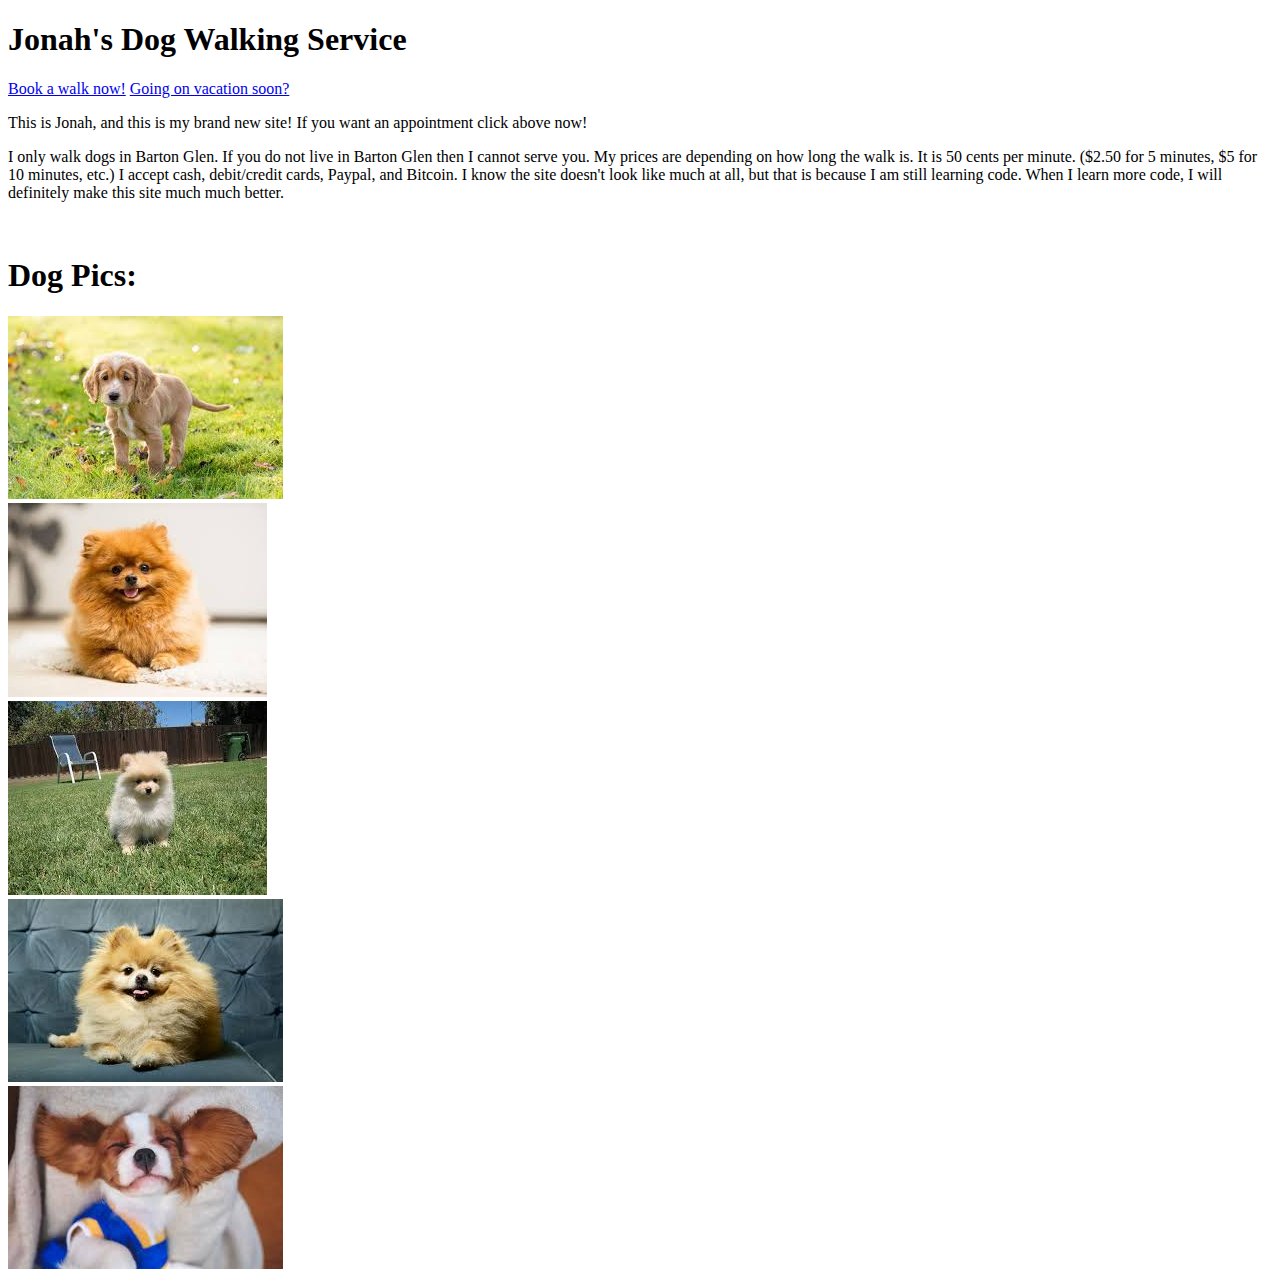
<file: index.html>
<!DOCTYPE html>
<html>
<head>
  <title>Jonah's Dog Walking Service</title>
  <link rel="apple-touch-icon" sizes="180x180" href="/favicons/apple-touch-icon.png">
<link rel="icon" type="image/png" sizes="32x32" href="/favicons/favicon-32x32.png">
<link rel="icon" type="image/png" sizes="16x16" href="/favicons/favicon-16x16.png">
<link rel="manifest" href="/favicons/site.webmanifest">
<link rel="mask-icon" href="/favicons/safari-pinned-tab.svg" color="#5bbad5">
<link rel="shortcut icon" href="/favicons/favicon.ico">
<meta name="msapplication-TileColor" content="#da532c">
<meta name="msapplication-config" content="/favicons/browserconfig.xml">
<meta name="theme-color" content="#ffffff">
  </head>
<body>

<h1>Jonah's Dog Walking Service</h1>
  <a href="/book/">Book a walk now!</a>
  <a href="https://vacay.jdwalks.com/">Going on vacation soon?</a>
<p>
  This is Jonah, and this is my brand new site! If you want an appointment click above now!
</p>

<p>
  I only walk dogs in Barton Glen. If you do not live in Barton Glen then I cannot serve you.
  My prices are depending on how long the walk is. It is 50 cents per minute. ($2.50 for 5 minutes, $5 for 10 minutes, etc.) I accept cash, debit/credit cards, Paypal, and Bitcoin.
  I know the site doesn't look like much at all, but that is because I am still learning code. When I learn more code, I will definitely make this site much much better. <p> <br>
 
   
<h1>Dog Pics:</h1>
<img src="pic-1.jpg"><br />
<img src="pic-2.jpg"><br />
<img src="pic-3.jpg"><br />
<img src="pic-4.jpg"><br />
<img src="pic-5.jpg"><br />
  </body>
</html>
</file>
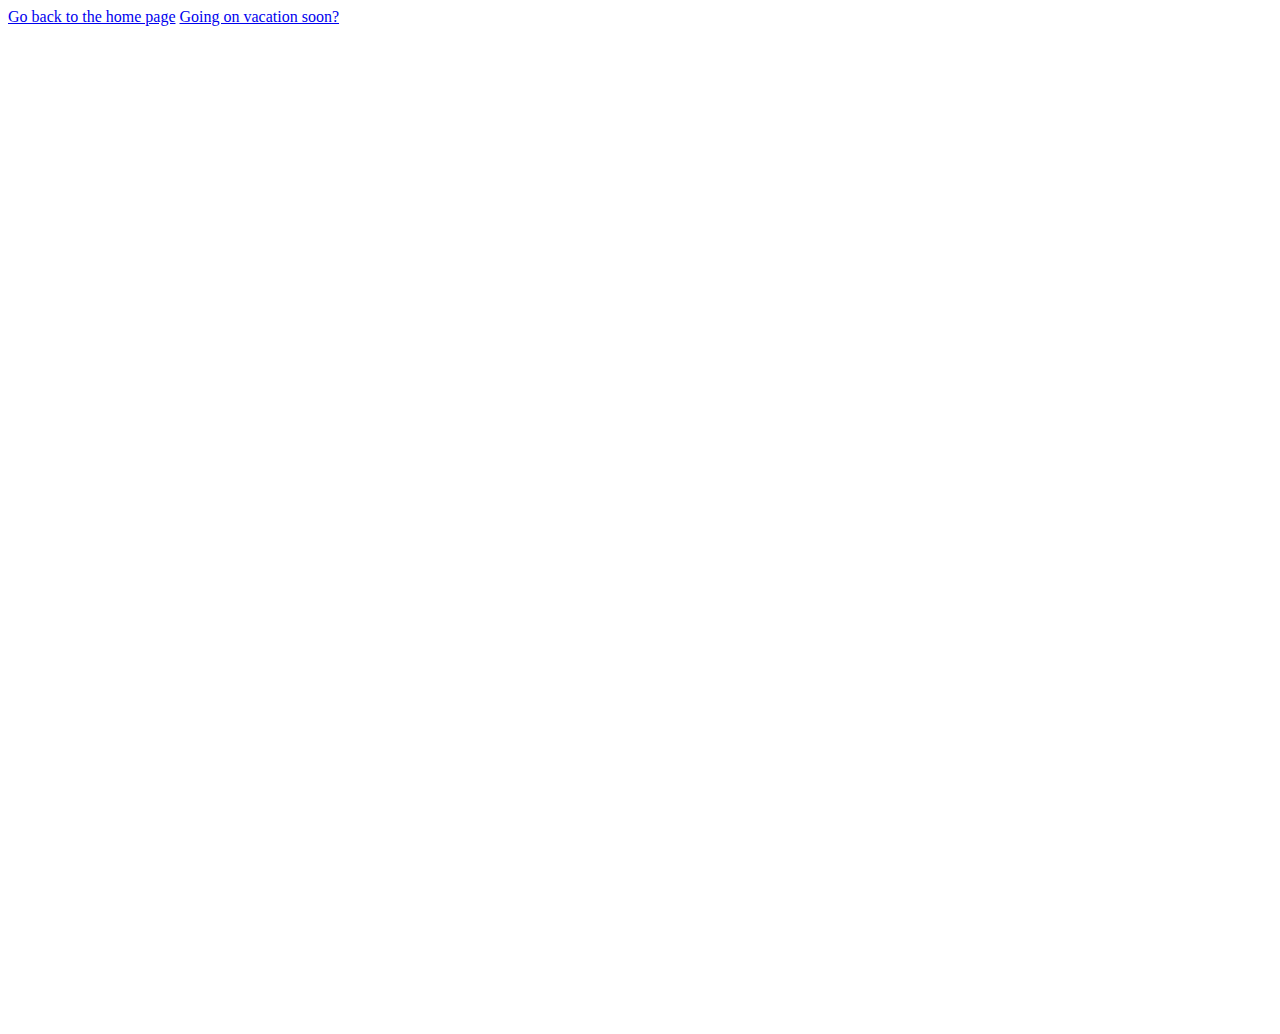
<file: book/index.html>
<html>
<head>
      
      <title>Book An Appointment!</title>
</head>


<body>
      <a href="/">Go back to the home page</a>
      <a href="https://vacay.jdwalks.com/">Going on vacation soon?</a>
<iframe src="https://docs.google.com/forms/d/e/1FAIpQLSdyMF82aH7KE6c6apoaFP9cF05hYI1ZW4pUJdyltqi3FVYzGw/viewform?embedded=true" width="1000" height="1000" frameborder="0" marginheight="0" marginwidth="0">Loading…</iframe>
      
      </body>
</html>
</file>
